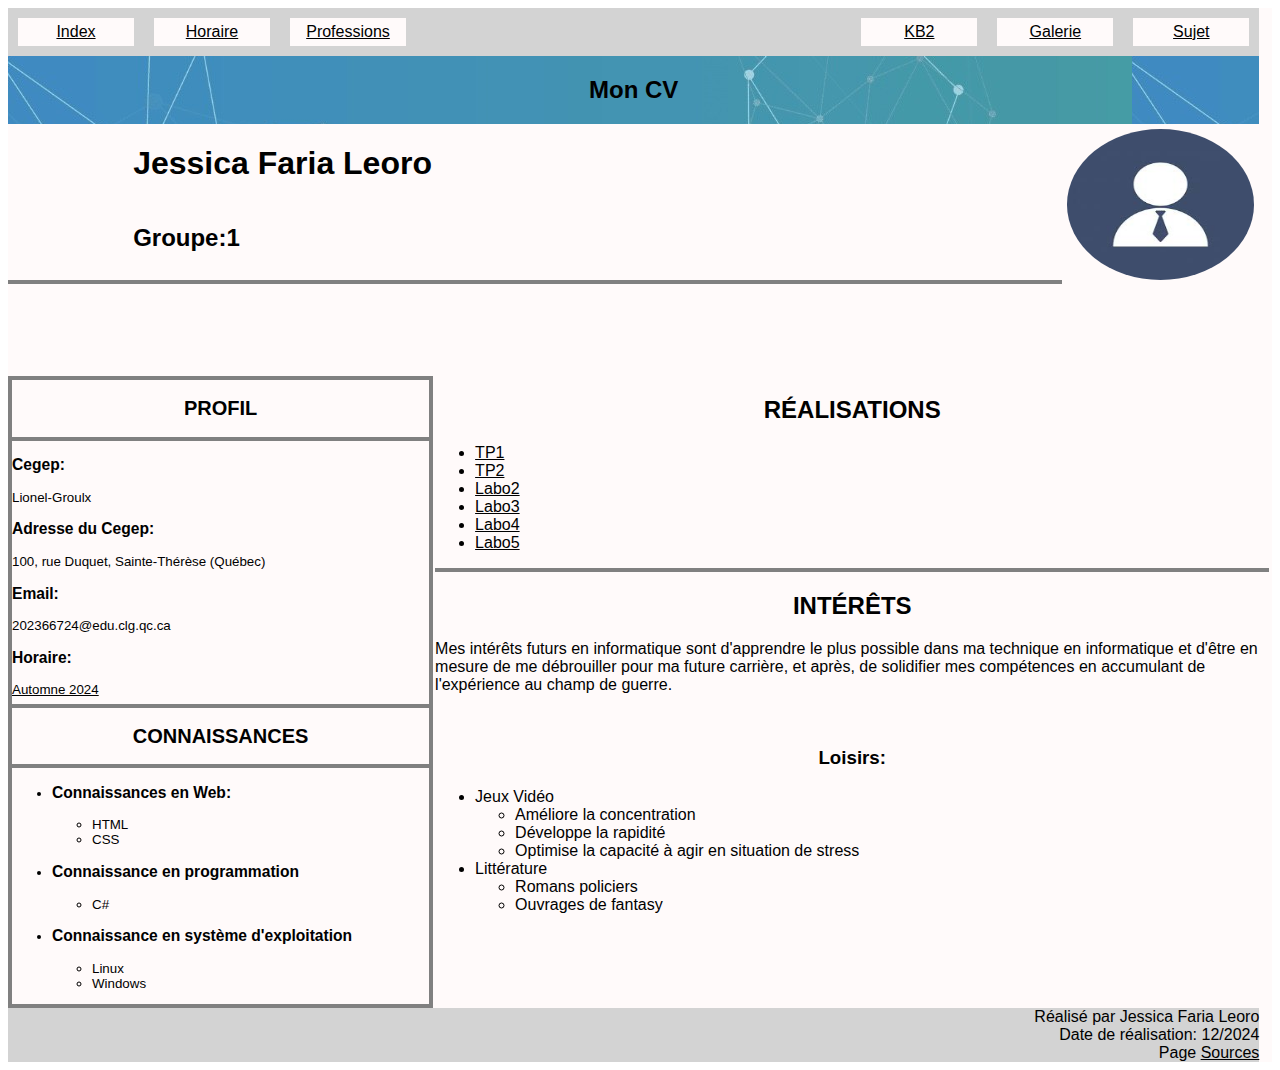
<file: index.html>
<!DOCTYPE html>
<html lang="fr">

<head>
    <meta charset="UTF-8">
    <meta name="viewport" content="width=device-width, initial-scale=1.0">
    <title>CV</title>
    <link rel="stylesheet" href="css/IndexStyles.css">
</head>

<body>
    <div class="grille">
        <nav class="top">
            <a href="index.html" target="self" class="links buttonleft">Index</a>
            <a href="horaire.html" target="_self" class="links buttonleft">Horaire</a>
            <a href="professions.html" target="_self" class="links buttonleft">Professions</a>
            <a href="sujet.html" target="_self" class="links buttonright">Sujet</a>
            <a href="galerie.html" target="_self" class="links buttonright">Galerie</a> 
                       <a href="kb2plus.html" target="_self" class="links buttonright">KB2</a>
        </nav>
        <header class="highcenter">
            <h2>Mon CV</h2>
        </header>
        <main class="center">
            <img src="images/ProfilePic.jpg" alt="chat noir" class="profile">
            <h1 class="nom">Jessica Faria Leoro</h1>
            <br>
            <h2 class="nom">Groupe:1</h2>
            <hr class="line">
        </main>
        <article class="left">
            <h2 class="titre">PROFIL</h2>
            <hr class="line">
            <h3>Cegep:</h3>
            Lionel-Groulx
            <h3>Adresse du Cegep:</h3>
            100, rue Duquet, Sainte-Thérèse (Québec)
            <br>
            <h3>Email:</h3>
            202366724@edu.clg.qc.ca
            <br>
            <h3>Horaire:</h3>
            <a href="horaire.html" target="_self" class="links">Automne 2024</a>
            <hr class="line">
            <h2 class="titre">CONNAISSANCES</h2>
            <hr class="line">
            <ul>
                <li>
                    <h3>Connaissances en Web:</h3>
                    <ul>
                        <li>HTML</li>
                        <li>CSS</li>
                    </ul>
                </li>
                <li>
                    <h3>Connaissance en programmation</h3>
                    <ul>
                        <li>C#</li>
                    </ul>
                </li>
                <li>
                    <h3>Connaissance en système d'exploitation</h3>
                    <ul>
                        <li>Linux</li>
                        <li>Windows</li>
                    </ul>
                </li>
            </ul>
        </article>
        <aside class="right">
            <h2 class="titre">RÉALISATIONS</h2>
            <ul>
                <li><a href="https://sleepysheep05.github.io/TP1/" target="_blank" class="links">TP1</a></li>
                <li><a href="https://sleepysheep05.github.io/TP2/" target="_blank" class="links">TP2</a></li>
                <li><a href="https://sleepysheep05.github.io/Labo2/" target="_blank" class="links">Labo2</a></li>
                <li><a href="https://sleepysheep05.github.io/Labo3/" target="_blank" class="links">Labo3</a></li>
                <li><a href="https://sleepysheep05.github.io/Labo4/" target="_blank" class="links">Labo4</a></li>
                <li><a href="https://sleepysheep05.github.io/Labo5/" target="_blank" class="links">Labo5</a></li>
            </ul>
            <hr class="line">
            <h2 class="titre">INTÉRÊTS</h2>
            <p> Mes intérêts futurs en informatique sont d'apprendre le plus possible dans ma technique en informatique
                et d'être en mesure de me débrouiller pour ma future carrière, et après, de solidifier mes compétences
                en accumulant de l'expérience au champ de guerre.</p>
        <br>
        <h3 class="titre">Loisirs:</h3>
        <ul>
                <li>Jeux Vidéo
               <ul> 
                <li>Améliore la concentration</li>
                <li>Développe la rapidité</li>
                <li>Optimise la capacité à agir en situation de stress</li>
            </ul>
            </li>
            <li>Littérature
            <ul>
                <li>Romans policiers</li>
        <li>Ouvrages de fantasy</li>
    </ul>
</li>
        </ul>
            </aside>
        <footer class="bottom">
            Réalisé par Jessica Faria Leoro
            <br>
            Date de réalisation: 12/2024
            <br>
            Page <a href="sources.html" target="_self" class="links">Sources</a>
        </footer>
    </div>
</body>

</html>
</file>
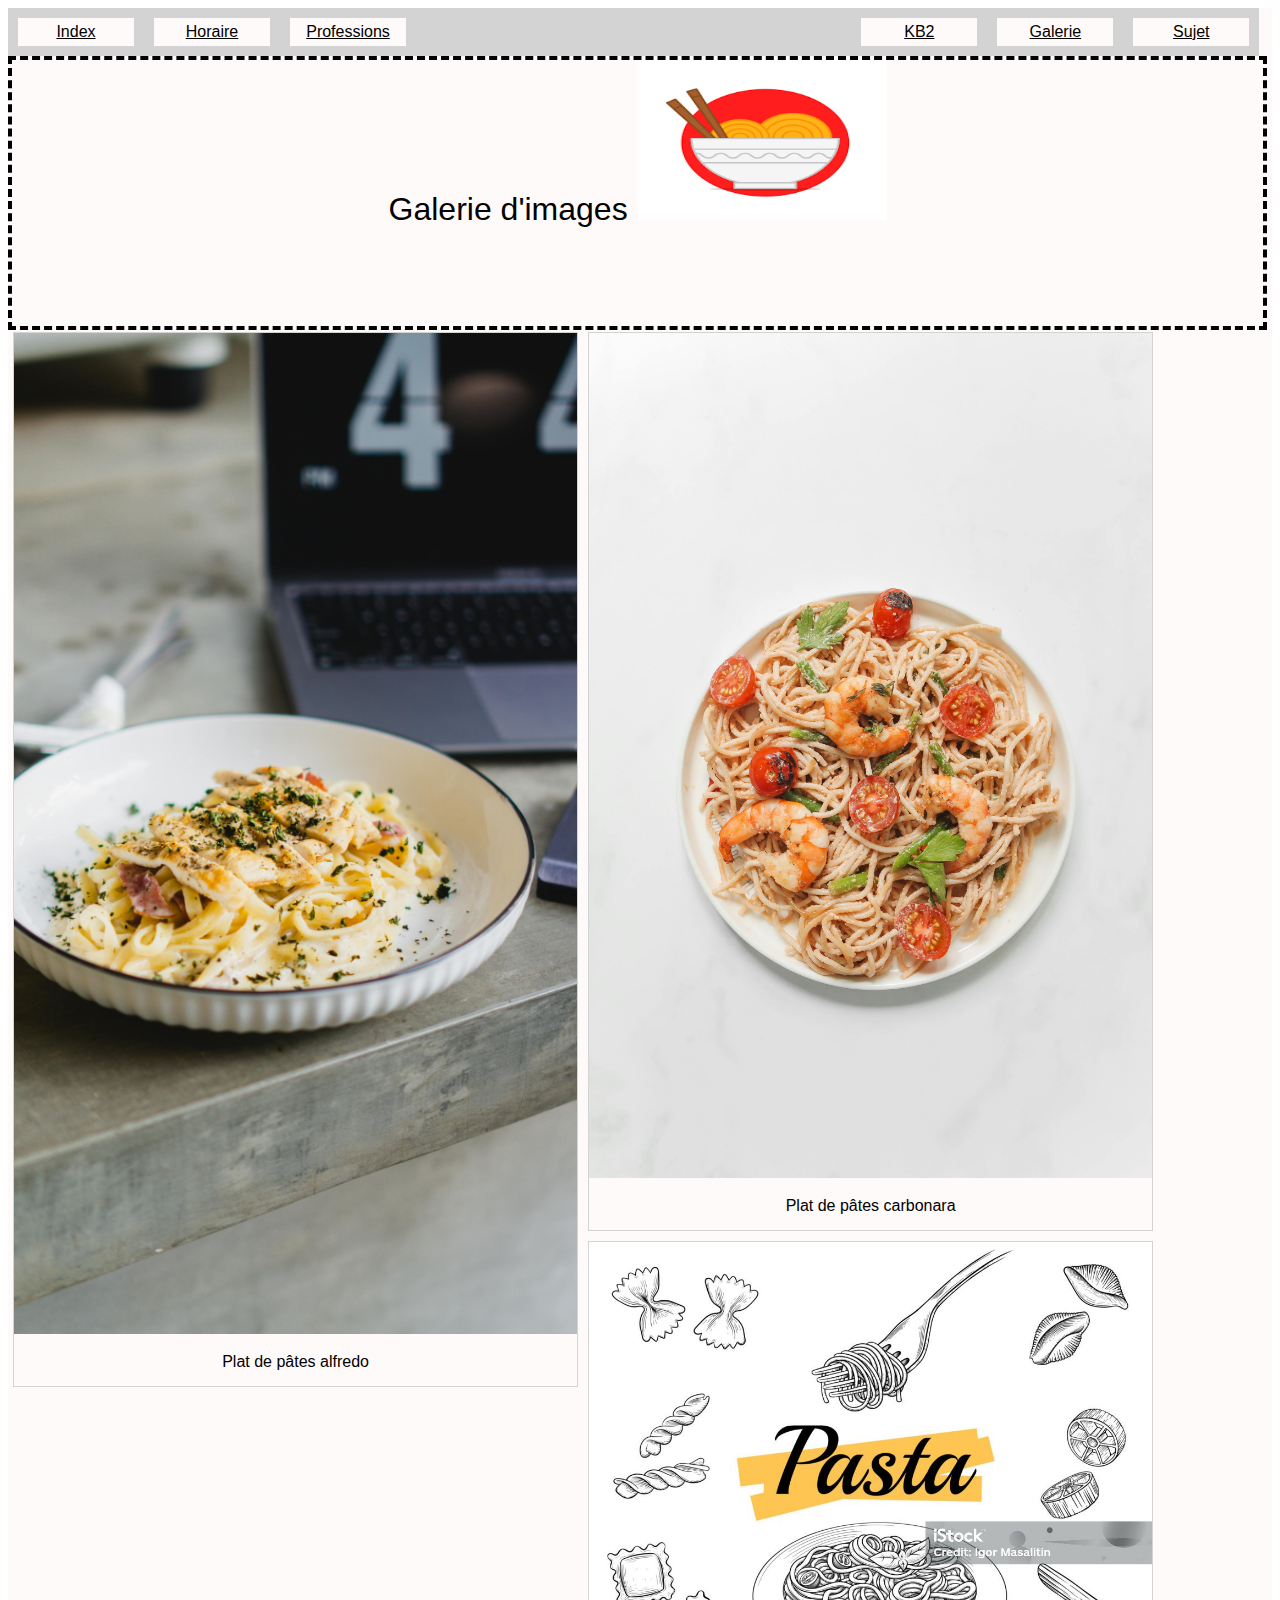
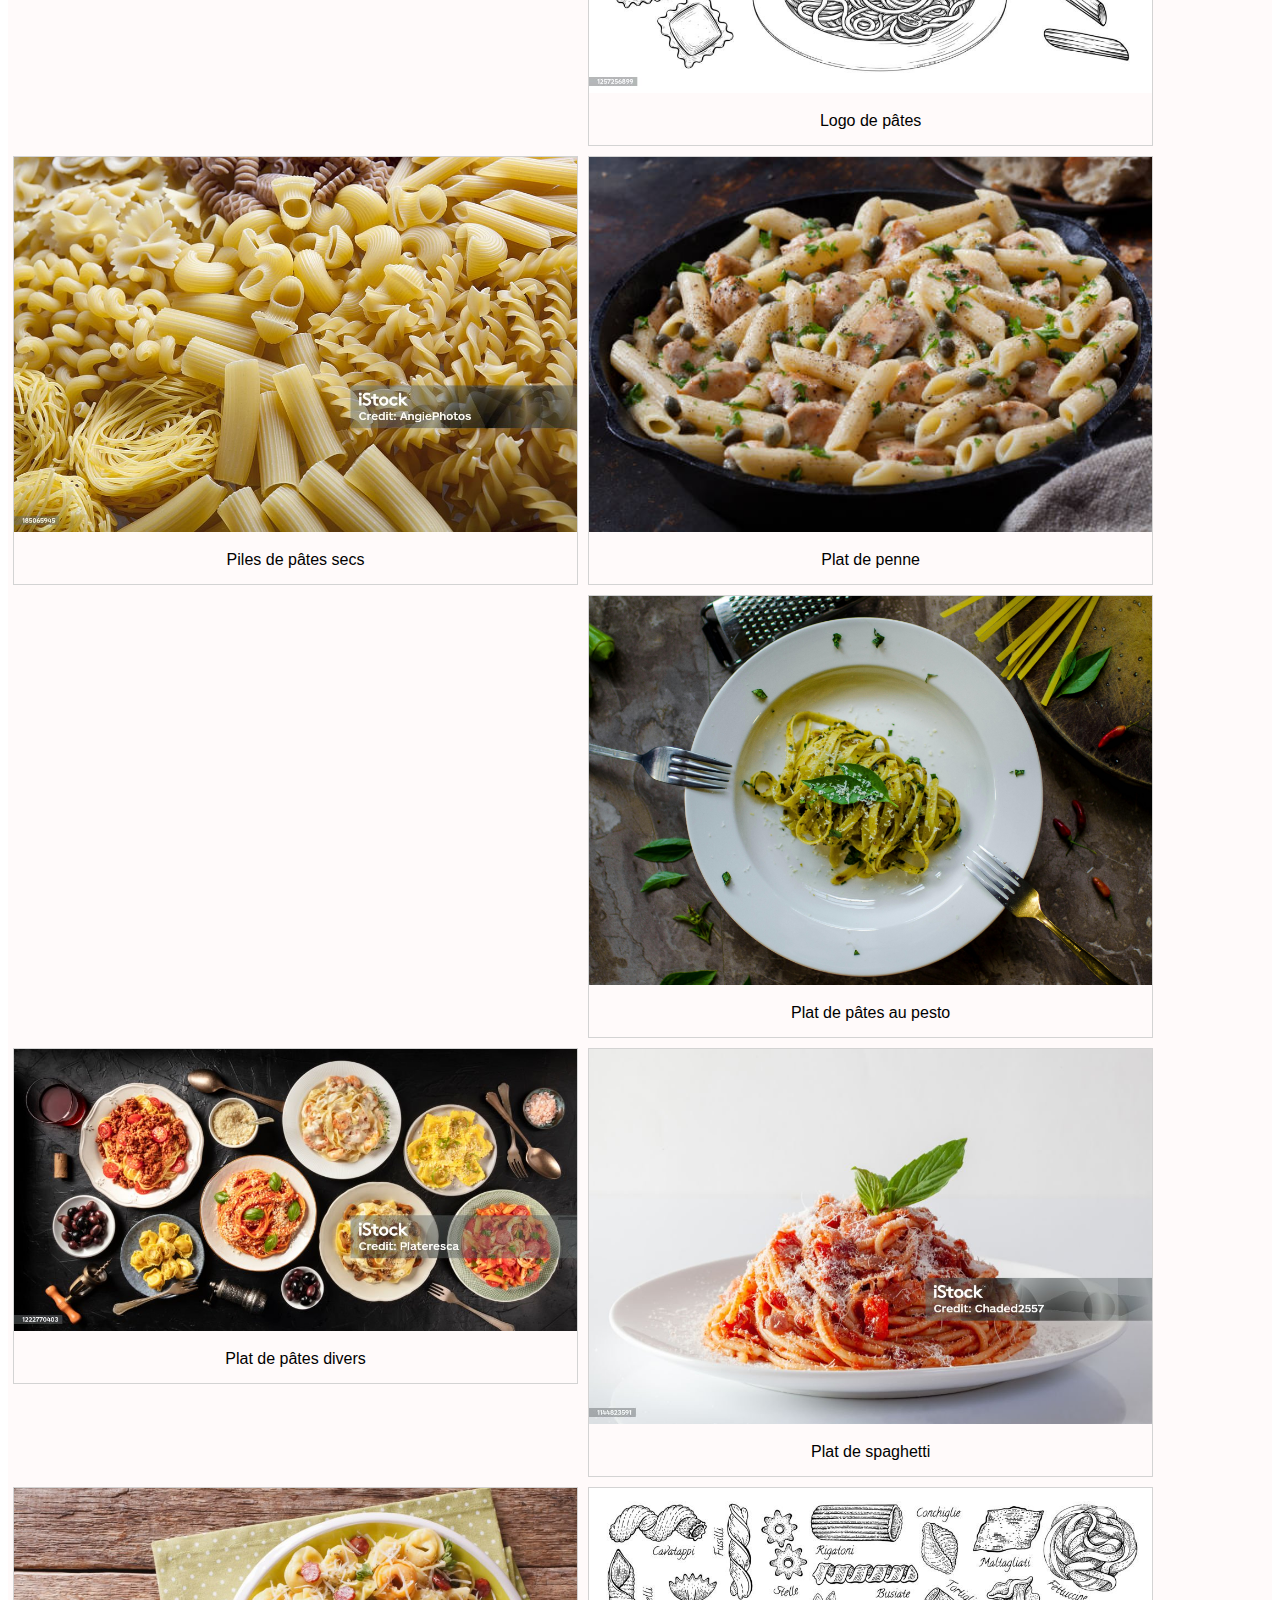
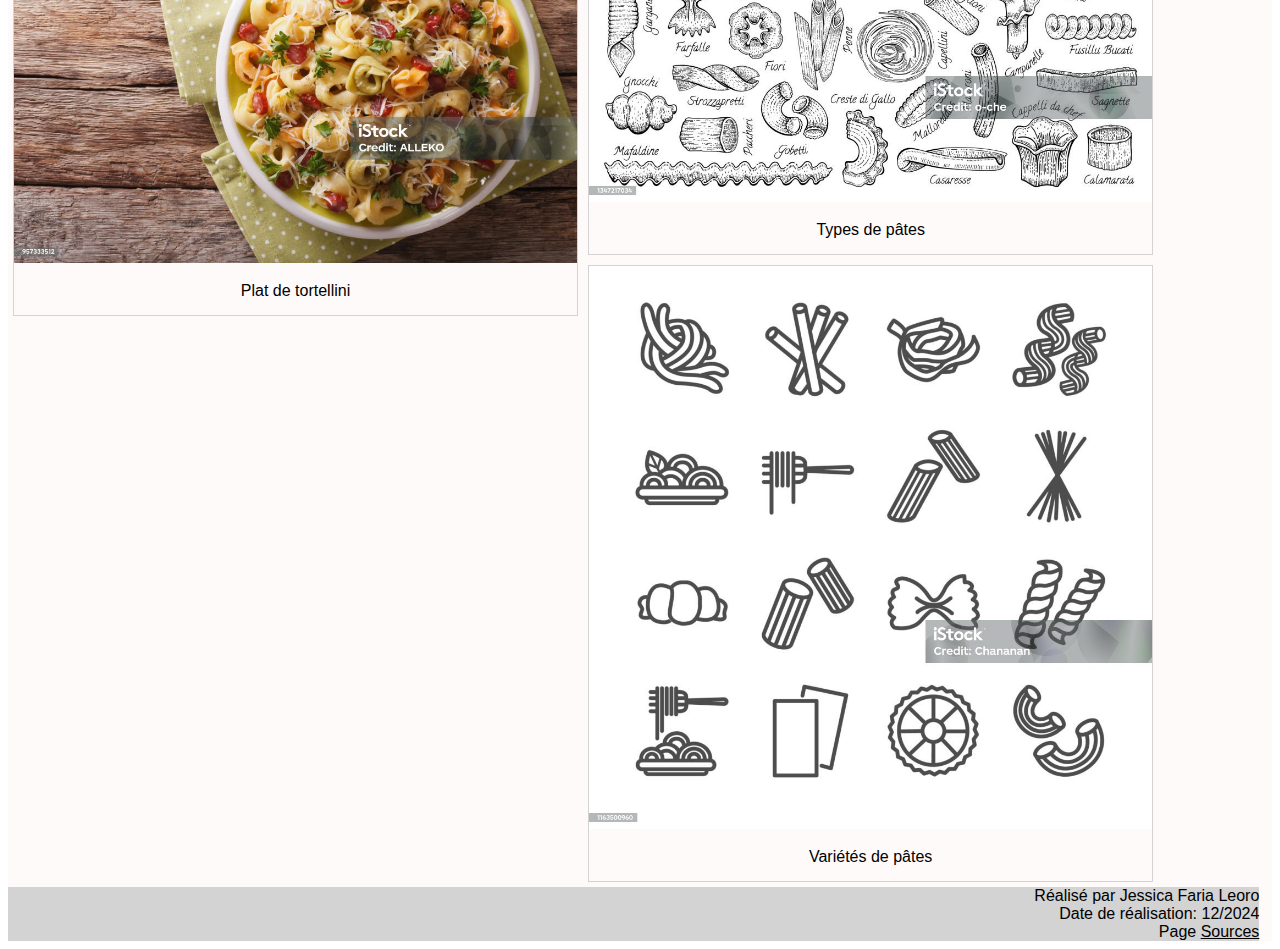
<file: galerie.html>
<!DOCTYPE html>
<html lang="fr">
<head>
    <meta charset="UTF-8">
    <meta name="viewport" content="width=device-width, initial-scale=1.0">
    <title>Galerie</title>
    <link rel="stylesheet" href="css/GalerieStyles.css">
</head>
<body>
    <div class="grille">
        <nav class="top">
            <a href="index.html" target="self" class="links buttonleft">Index</a>
            <a href="horaire.html" target="_self" class="links buttonleft">Horaire</a>
            <a href="professions.html" target="_self" class="links buttonleft">Professions</a>
            <a href="sujet.html" target="_self" class="links buttonright">Sujet</a>
            <a href="galerie.html" target="_self" class="links buttonright">Galerie</a>
                        <a href="kb2plus.html" target="_self" class="links buttonright">KB2</a>
        </nav>
        <header class="upcenter">
          Galerie d'images
        <img src="images/HeaderGalerie.png" alt="icon de nouilles" class="headicon">
        </header>
        <main class="center">
            <div class="galerie">
                  <img src="images/alfredo.jpg" alt="pâtes alfredo">
                <div class="desc">Plat de pâtes alfredo</div>
              </div>
              <div class="galerie">
                <img src="images/carbonara.jpg" alt="pâtes carbonara">
              <div class="desc">Plat de pâtes carbonara</div>
            </div>
            <div class="galerie">
                <img src="images/pastalogo.jpg" alt="pâtes logo">
              <div class="desc">Logo de pâtes</div>
            </div>
            <div class="galerie">
                <img src="images/patessec.jpg" alt="pâtes secs">
              <div class="desc">Piles de pâtes secs</div>
            </div>
            <div class="galerie">
                <img src="images/penne.jpg" alt="pâtes penne">
              <div class="desc">Plat de penne</div>
            </div>
            <div class="galerie">
                <img src="images/pesto.jpg" alt="pâtes pesto">
              <div class="desc">Plat de pâtes au pesto</div>
            </div>
            <div class="galerie">
                <img src="images/platspates.jpg" alt=" plats de pâtes">
              <div class="desc">Plat de pâtes divers</div>
            </div>
            <div class="galerie">
                <img src="images/spaghetti.jpg" alt="spaghetti">
              <div class="desc">Plat de spaghetti</div>
            </div>
            <div class="galerie">
                <img src="images/tortellini.jpg" alt="tortellini">
              <div class="desc">Plat de tortellini</div>
            </div>
            <div class="galerie">
                <img src="images/typepates.jpg" alt="types de pates">
              <div class="desc">Types de pâtes</div>
            </div>
            <div class="galerie">
                <img src="images/varietepates.jpg" alt="varietes de pates">
              <div class="desc">Variétés de pâtes</div>
            </div>
        </main>
        <footer class="bottom">
            Réalisé par Jessica Faria Leoro
            <br>
            Date de réalisation: 12/2024
            <br>
            Page <a href="sources.html" target="_self" class="links">Sources</a>
        </footer>
    </div>
</body>
</html>
</file>
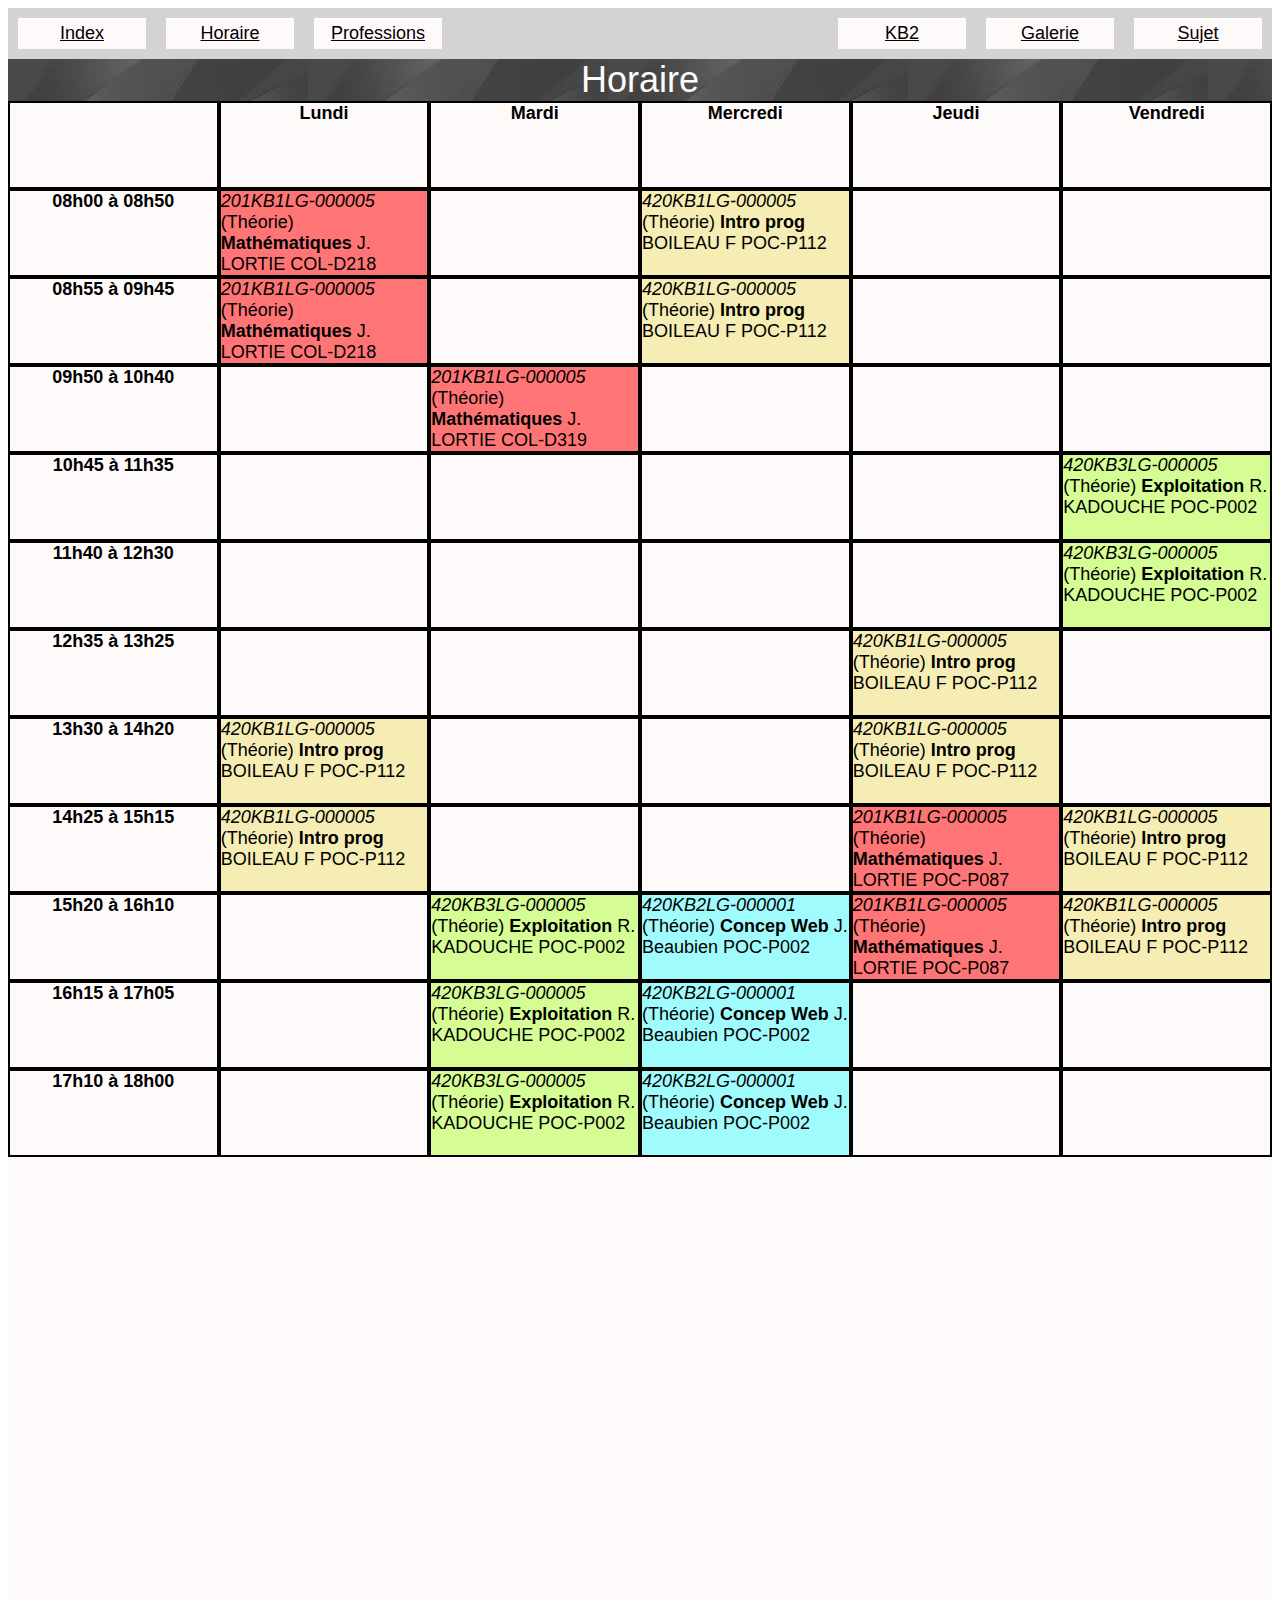
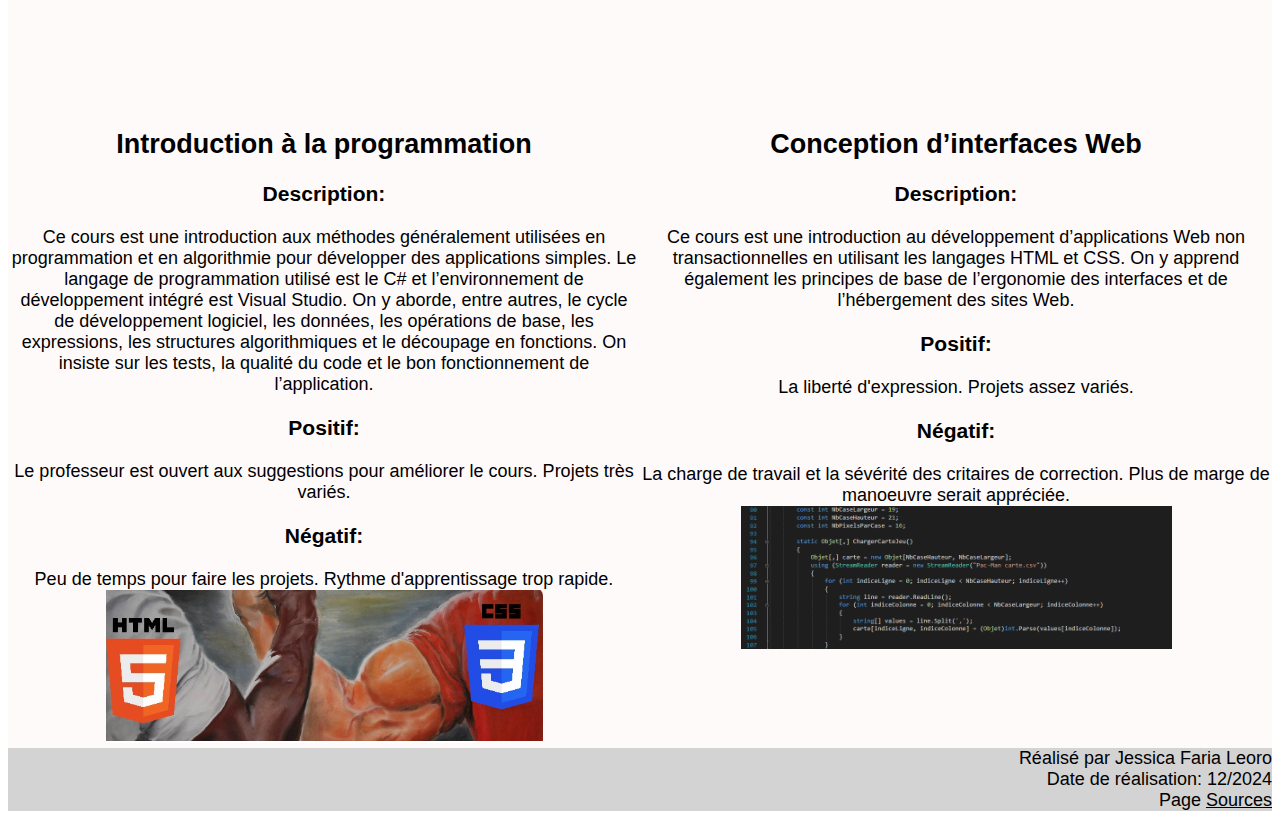
<file: horaire.html>
<!DOCTYPE html>
<html lang="fr">
<head>
    <meta charset="UTF-8">
    <meta name="viewport" content="width=device-width, initial-scale=1.0">
    <title>Horaire</title>
    <link rel="stylesheet" href="css/HoraireStyles.css">
</head>
<body>
    <div class="grille">
        <nav class="top">
            <a href="index.html" target="self" class="links buttonleft">Index</a>
            <a href="horaire.html" target="_self" class="links buttonleft">Horaire</a>
            <a href="professions.html" target="_self" class="links buttonleft">Professions</a>
            <a href="sujet.html" target="_self" class="links buttonright">Sujet</a>
            <a href="galerie.html" target="_self" class="links buttonright">Galerie</a>
                        <a href="kb2plus.html" target="_self" class="links buttonright">KB2</a>
        </nav>
        <header class="upcenter">
            Horaire
        </header>
        <main class="center">
            <div class="secgrid">
                    <div class="day1"></div>
                    <div class="day2 titre">Lundi</div>
                    <div class="day3 titre">Mardi</div>
                    <div class="day4 titre">Mercredi</div>
                    <div class="day5 titre">Jeudi</div>
                    <div class="day6 titre">Vendredi</div>
                    <div class="hour1 titre">08h00      à          08h50</div>
                    <div class="cours1 math"><i>201KB1LG-000005</i> (Théorie)
                        <b>Mathématiques</b>
                        J. LORTIE
                        COL-D218</div>
                        <div class="cours2"></div>
                        <div class="cours3 prog"><i>420KB1LG-000005</i> (Théorie)
                            <b>Intro prog</b>
                            BOILEAU F
                            POC-P112</div>
                        <div class="cours4"></div>
                        <div class="cours5"></div>
                
                
                    <div class="hour2 titre">08h55      à          09h45</div>
                    <div class="cours6 math"><i>201KB1LG-000005</i> (Théorie)
                        <b>Mathématiques</b>
                        J. LORTIE
                        COL-D218</div>
                        <div class="cours7"></div>
                        <div class="cours8 prog"><i>420KB1LG-000005</i> (Théorie)
                            <b>Intro prog</b>
                            BOILEAU F
                            POC-P112</div>
                        <div class="cours9"></div>
                        <div class="cours10"></div>
                
                
                    <div class="hour3 titre">09h50      à          10h40</div>
                    <div class="cours11"></div>
                        <div class="cours12 math"><i>201KB1LG-000005</i> (Théorie)
                            <b>Mathématiques</b>
                            J. LORTIE
                            COL-D319</div>
                        <div class="cours13"></div>
                        <div class="cours14"></div>
                        <div class="cours15"></div>
                
                
                    <div class="hour4 titre">10h45      à          11h35</div>
                    <div class="cours16"></div>
                        <div class="cours17"></div>
                        <div class="cours18"></div>
                        <div class="cours19"></div>
                        <div class="cours20 exp"><i>420KB3LG-000005</i> (Théorie)
                            <b>Exploitation</b>
                            R. KADOUCHE
                            POC-P002</div>
                
                    <div class="hour5 titre">11h40      à          12h30</div>
                    <div class="cours21"></div>
                        <div class="cours22"></div>
                        <div class="cours23"></div>
                        <div class="cours24"></div>
                        <div class="cours25 exp"><i>420KB3LG-000005</i> (Théorie)
                            <b>Exploitation</b>
                            R. KADOUCHE
                            POC-P002</div>
               
                    <div class="hour6 titre">12h35      à          13h25</div>
                    <div class="cours26"></div>
                        <div class="cours27"></div>
                        <div class="cours28"></div>
                        <div class="cours29 prog"><i>420KB1LG-000005</i> (Théorie)
                            <b>Intro prog</b>
                            BOILEAU F
                            POC-P112</div>
                        <div class="cours30"></div>
               
                    <div class="hour7 titre">13h30      à          14h20</div>
                    <div class="cours31 prog"><i>420KB1LG-000005</i> (Théorie)
                        <b>Intro prog</b>
                        BOILEAU F
                        POC-P112</div>
                        <div class="cours32"></div>
                        <div class="cours33"></div>
                        <div class="cours34 prog"><i>420KB1LG-000005</i> (Théorie)
                            <b> Intro prog</b>
                            BOILEAU F
                            POC-P112</div>
                        <div class="cours35"></div>
                
                    <div class="hour8 titre">14h25      à          15h15</div>
                        <div class="cours36 prog"><i>420KB1LG-000005</i> (Théorie)
                            <b>Intro prog</b>
                            BOILEAU F
                            POC-P112</div>
                        <div class="cours37"></div>
                        <div class="cours38"></div>
                        <div class="cours39 math"><i>201KB1LG-000005</i> (Théorie) <b>Mathématiques</b> J. LORTIE POC-P087</div>
                        <div class="cours40 prog"><i>420KB1LG-000005</i> (Théorie)
                            <b>Intro prog</b>
                            BOILEAU F
                            POC-P112</div>
                    
                        <div class="hour9 titre">15h20      à          16h10</div>
                        <div class="cours41"></div>
                        <div class="cours42 exp"><i>420KB3LG-000005</i> (Théorie)
                            <b> Exploitation</b>
                            R. KADOUCHE
                            POC-P002</div>
                        <div class="cours43 web"><i>420KB2LG-000001</i> (Théorie)
                            <b>Concep Web</b>
                            J. Beaubien
                            POC-P002</div>
                        <div class="cours44 math"><i>201KB1LG-000005</i> (Théorie)
                            <b>Mathématiques</b>
                            J. LORTIE
                            POC-P087</div>
            <div class="cours45 prog"><i>420KB1LG-000005</i> (Théorie)
                <b>Intro prog</b>
                BOILEAU F
                POC-P112</div>
            
                    <div class="hour10 titre">16h15      à          17h05</div>
                        <div class="cours46"></div>
                        <div class="cours47 exp"><i>420KB3LG-000005</i> (Théorie)
                            <b>Exploitation</b>
                            R. KADOUCHE
                            POC-P002</div>
                        <div class="cours48 web"><i>420KB2LG-000001</i> (Théorie)
                            <b>Concep Web</b>
                            J. Beaubien
                            POC-P002</div>
                        <div class="cours49"></div>
               <div class="cours50"></div>

                    <div class="hour11 titre">17h10      à          18h00</div>
                        <div class="cours51"></div>
                       <div class="cours52 exp"><i>420KB3LG-000005</i> (Théorie)
                        <b>Exploitation</b>
                        R. KADOUCHE
                        POC-P002</div>
                        <div class="cours53 web"><i>420KB2LG-000001</i> (Théorie)
                            <b> Concep Web</b>
                            J. Beaubien
                            POC-P002</div>
                        <div class="cours54"></div>
                        <div class="cours55"></div>
            </div>
        </main>
        <aside class="right">
            <h2>Introduction à la programmation</h2>
<h3>Description:</h3>Ce cours est une introduction aux méthodes généralement utilisées en programmation
et en algorithmie pour développer des applications simples. Le langage de
programmation utilisé est le C# et l’environnement de développement intégré est
Visual Studio. On y aborde, entre autres, le cycle de développement logiciel, les
données, les opérations de base, les expressions, les structures algorithmiques et le
découpage en fonctions. On insiste sur les tests, la qualité du code et le bon
fonctionnement de l’application. 
<h3>Positif:</h3>Le professeur est ouvert aux suggestions pour améliorer le cours. Projets très variés.
<h3>Négatif:</h3>Peu de temps pour faire les projets. Rythme d'apprentissage trop rapide. 
<br>
<img src="images/Web.png" alt="image des logos de html et css">
        </aside>
        <article class="left">
            <h2>Conception d’interfaces Web</h2>
<h3>Description:</h3>Ce cours est une introduction au développement d’applications Web non transactionnelles en utilisant les
langages HTML et CSS. On y apprend également les principes de base de l’ergonomie des interfaces et de
l’hébergement des sites Web.
<h3>Positif:</h3>La liberté d'expression. Projets assez variés.
<h3>Négatif:</h3>La charge de travail et la sévérité des critaires de correction. Plus de marge de manoeuvre serait appréciée.
<br>
<img src="images/Prog.png" alt="image d'une partie de code c#">        
</article>
        <footer class="bottom">
            Réalisé par Jessica Faria Leoro
            <br>
            Date de réalisation: 12/2024
            <br>
            Page <a href="sources.html" target="_self" class="links">Sources</a>
        </footer>
    </div>
</body>
</html>
</file>
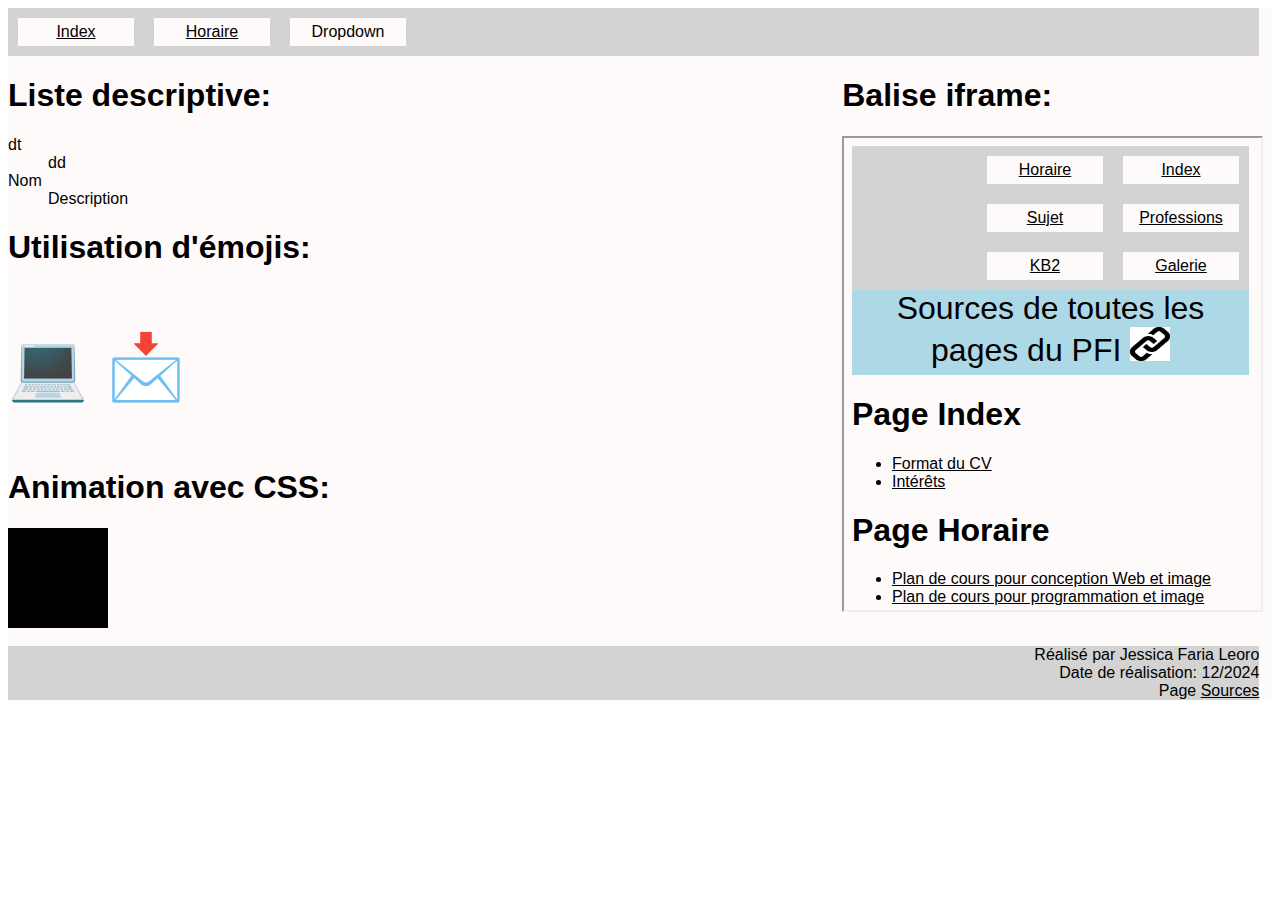
<file: kb2plus.html>
<!DOCTYPE html>
<html lang="fr">
<head>
    <meta charset="UTF-8">
    <meta name="viewport" content="width=device-width, initial-scale=1.0">
    <title>KB2Plus</title>
    <link rel="stylesheet" href="css/Kb2Styles.css">
</head>
<body>
    <div class="grille">
        <nav class="top">
            <a href="index.html" target="self" class="links buttonleft">Index</a>
            <a href="horaire.html" target="_self" class="links buttonleft">Horaire</a>
           <div class="drop">
            <div class="navbutton">
                Dropdown
            </div>
            <div class="insidedrop">
            <a href="professions.html" target="_self" class="links buttonleft">Professions</a>
            <a href="sujet.html" target="_self" class="links buttonright">Sujet</a>
            <a href="galerie.html" target="_self" class="links buttonright">Galerie</a>            
            <a href="kb2plus.html" target="_self" class="links buttonright">KB2</a>
       </div> 
    </div>
    </nav>
        <main class="center">
           <h1>Liste descriptive:</h1> 
            <dl>
                <dt>dt</dt>
                <dd>dd</dd>
                <dt>Nom</dt>
                <dd>Description</dd>
              </dl>
              <h1>Utilisation d'émojis:</h1>
              <p class="emoji">&#128187;  &#128233;</p>
              <h1>Animation avec CSS:</h1>
              <div class="colorbox">HEY!!!</div>
              <br>
        </main>
        <aside>
           <h1> Balise iframe:</h1>
            <iframe src="sources.html" title="Sources" class="right"></iframe>
        </aside>
        <footer class="bottom">
            Réalisé par Jessica Faria Leoro
            <br>
            Date de réalisation: 12/2024
            <br>
            Page <a href="sources.html" target="_self" class="links">Sources</a>
        </footer>
    </div>
</body>
</html>
</file>
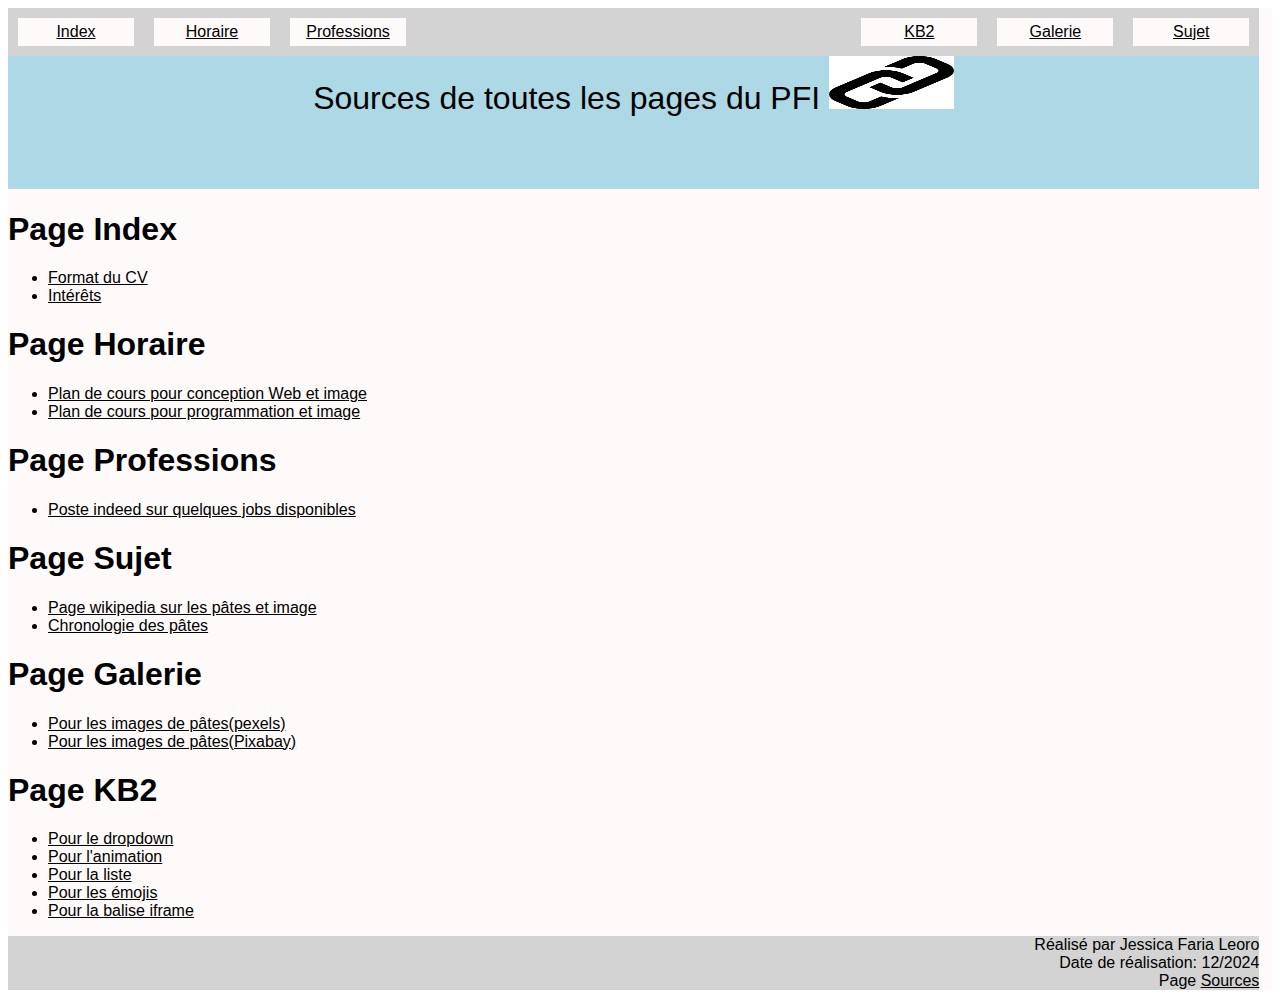
<file: sources.html>
<!DOCTYPE html>
<html lang="fr">
<head>
    <meta charset="UTF-8">
    <meta name="viewport" content="width=device-width, initial-scale=1.0">
    <title>Sources</title>
    <link rel="stylesheet" href="css/SourcesStyles.css">
</head>
<body>
    <div class="grille">
        <nav class="top">
            <a href="index.html" target="self" class="links buttonleft">Index</a>
            <a href="horaire.html" target="_self" class="links buttonleft">Horaire</a>
            <a href="professions.html" target="_self" class="links buttonleft">Professions</a>
            <a href="sujet.html" target="_self" class="links buttonright">Sujet</a>
            <a href="galerie.html" target="_self" class="links buttonright">Galerie</a>            
            <a href="kb2plus.html" target="_self" class="links buttonright">KB2</a>
        </nav>
        <header class="upcenter">
            Sources de toutes les pages du PFI
        <img src="images/linklogo.png" alt="image de chaine">
    </header>
        <main class="center">
            <h1>
                Page Index
            </h1>
            <ul>
                <li><a href="https://modele-cv.com/simple/" target="_blank" class="links">Format du CV</a></li>
           <li><a href="https://zety.fr/blog/centres-interet-cv#1" target="_blank" class="links">Intérêts</a></li> 
        </ul>
        <h1>
            Page Horaire
        </h1>
        <ul>
            <li><a href="https://clg.moodle.decclic.qc.ca/pluginfile.php/896352/mod_resource/content/1/PlanA2024-420KB2-LG_JimmyBeaubien.pdf" target="_blank" class="links">Plan de cours pour conception Web et image</a></li>
       <li><a href="https://clg.moodle.decclic.qc.ca/pluginfile.php/326520/mod_resource/content/12/420-KB1-LG%20PlanDeCours2024.pdf" target="_blank" class="links">Plan de cours pour programmation et image</a></li> 
    </ul>
        <h1>Page Professions</h1>
        <ul>
            <li><a href="https://www.indeed.com/career-advice/finding-a-job/types-of-programming-jobs" target="_blank" class="links">Poste indeed sur quelques jobs disponibles</a></li>
        </ul>
        <h1>Page Sujet</h1>
        <ul>
            <li><a href="https://fr.wikipedia.org/wiki/P%C3%A2tes_alimentaires" class="links" target="_blank">Page wikipedia sur les pâtes et image</a></li>
            <li><a href="https://ilovepasta.org/wp-content/uploads/2017/09/NPA-History-Timeline.pdf" class="links" target="_blank">Chronologie des pâtes</a></li>
        </ul>
        <h1>Page Galerie</h1>
        <ul>
            <li><a href="https://www.pexels.com/search/pasta/" target="_blank" class="links">Pour les images de pâtes(pexels)</a></li>
        <li><a href="https://www.istockphoto.com/fr/search/2/image?mediatype=&phrase=pasta&page=2" target="_blank" class="links">Pour les images de pâtes(Pixabay)</a></li>
        </ul>
        <h1>Page KB2</h1>
        <ul>
            <li><a href="https://www.w3schools.com/howto/howto_css_dropdown.asp" target="_blank" class="links">Pour le dropdown</a></li>
        <li><a href="https://www.w3schools.com/css/css3_animations.asp" target="_blank" class="links">Pour l'animation</a></li>
        <li><a href="https://www.w3schools.com/html/html_lists.asp" target="_blank" class="links">Pour la liste</a></li>
        <li><a href="https://www.w3schools.com/html/html_emojis.asp" target="_blank" class="links">Pour les émojis</a></li>
        <li><a href="https://www.w3schools.com/html/html_iframe.asp" target="_blank" class="links">Pour la balise iframe</a></li>
    </ul>
        </main>
        <footer class="bottom">
            Réalisé par Jessica Faria Leoro
            <br>
            Date de réalisation: 12/2024
            <br>
            Page <a href="sources.html" target="_self" class="links">Sources</a>
        </footer>
    </div>
</body>
</html>
</file>
<file: css/IndexStyles.css>
.grille {
    display: grid;
    grid-template-rows: min-content min-content 2fr 5fr min-content;
    grid-template-columns: 33% 33% 33%;
    grid-template-areas:
        "nav nav nav"
        "header header header"
        "main main main"
        "article aside aside"
        "footer footer footer";
    width: 100%;
    font-family:'Segoe UI', Tahoma, Geneva, Verdana, sans-serif;
background-color:snow;
}

.top {
    grid-area: nav;
    background-color: lightgray;
    width: 100%;
    height: 100%;
}

.highcenter {
    grid-area: header;
    width: 100%;
    text-align: center;
    background-image:url(../images/HeaderIndex.jpg) ;
}

.center {
    grid-area: main;
    width: 100%;
}

.left {
    grid-area: article;
    width: 100%;
    border: 4px solid gray;
    font-size:smaller;
}

.right {
    grid-area: aside;
    width: 100%;
    margin-left: 10px;
}

.bottom {
    grid-area: footer;
    width: 100%;
    background-color: lightgray;
    text-align: right;
}

a:hover {
    color: blue;
}

.links {
    color: black;
}
.buttonleft{
    background-color: snow;
    float: left;
    margin: 10px;
    padding: 5px 10px;
    min-width: 6em;
    text-align: center;
}
.buttonright{
    background-color: snow;
    float: right;
    margin: 10px;
    padding: 5px 10px;
    min-width: 6em;
    text-align: center;
}
.profile
{
    width: 15%;
    height: 60%;
    border-radius: 50%;
float: right;
    margin: 5px;
}
.nom
{
    display:inline-block;
    margin-left: 10%;
}
.line
{
    border: 2px solid gray;
}
.titre
{
    text-align: center;
}
@media screen and (width < 400px){
.grille{
    grid-template-rows: 1fr min-content 1fr 3fr 3fr min-content;
    grid-template-columns: 3fr;
    grid-template-areas:
        "nav"
        "header"
        "main"
        "article"
        "aside"
        "footer";
    width: 100%;
    font-family:'Segoe UI', Tahoma, Geneva, Verdana, sans-serif;
background-color:snow;
}
.buttonleft{
float: right;
}
    .profile{
        display: block;
 width: 40%;
    height: 20%;
    border-radius: 50%;
    margin: 5px 70px;
    justify-content: center;
    }
}
</file>
<file: css/GalerieStyles.css>
.grille {
    display: grid;
    grid-template-rows: min-content min-content 5fr min-content;
    grid-template-columns: 33% 33% 33%;
    grid-template-areas:
        "nav nav nav"
        "header header header"
        "main main main"
        "footer footer footer";
    width: 100%;
    font-family:'Segoe UI', Tahoma, Geneva, Verdana, sans-serif;
background-color:snow;
}

.top {
    grid-area: nav;
    background-color: lightgray;
    width: 100%;
    height: 100%;
}
.upcenter{
    grid-area: header;
    width: 100%;
    height: 100%;
    text-align: center;
    font-size: 2em;
    border: 4px dashed black;
}
.headicon{
    width: 20%;
    height: 60%;
}
.center {
    grid-area: main;
    width: 100%;
    text-align: left;
    margin-top: 5px;
}

.bottom {
    grid-area: footer;
    width: 100%;
    background-color: lightgray;
    text-align: right;
}

a:hover {
    color: blue;
}

.links {
    color: black;
}
.buttonleft{
    background-color: snow;
    float: left;
    margin: 10px;
    padding: 5px 10px;
    min-width: 6em;
    text-align: center;
}
.buttonright{
    background-color: snow;
    float: right;
    margin: 10px;
    padding: 5px 10px;
    min-width: 6em;
    text-align: center;
}
div.galerie {
    margin: 5px;
    border: 1px solid lightgray;
    float: left;
    width: 45%;
  }
  
  div.galerie:hover {
    border: 1px solid gray;
  }
  
  div.galerie img {
    width: 100%;
    height: auto;
  }
  
  div.desc {
    padding: 15px;
    text-align: center;
  }
@media screen and (width < 800px){
    .grille {
        display: grid;
        grid-template-rows: min-content min-content 5fr min-content;
        grid-template-columns: 100%;
        grid-template-areas:
            "nav"
            "header"
            "main"
            "footer";
        width: 100%;
        font-family:'Segoe UI', Tahoma, Geneva, Verdana, sans-serif;
    background-color:snow;
    }
    .buttonleft{
        float: right;
    }
}
</file>
<file: css/HoraireStyles.css>
.grille {
    display: grid;
    grid-template-rows: min-content min-content 5fr 2fr min-content;
    grid-template-columns:1fr 1fr 1fr 1fr 1fr 1fr;
    grid-template-areas:
        "nav nav nav nav nav nav"
        "header header header header header header"
        "main main main main main main"
        "aside aside aside article article article"
        "footer footer footer footer footer footer";
    width: 100%;
    font-family:'Segoe UI', Tahoma, Geneva, Verdana, sans-serif;
background-color:snow;
font-size: large;
}

.top {
    grid-area: nav;
    background-color: lightgray;
    width: 100%;
    height: 100%;
}
.upcenter{
    grid-area: header;
    width: 100%;
    height: 100%;
    text-align: center;
    font-size: 2em;
    background-image: url(../images/HeaderHoraire.jpg);
    color: snow;
}
.right{
    grid-area: aside;
    text-align: center;
}

.center {
    grid-area: main;
    width: 100%;
}

.left{
    grid-area: article;
    text-align: center;
}

.bottom {
    grid-area: footer;
    width: 100%;
    background-color: lightgray;
    text-align: right;
}

a:hover {
    color: blue;
}

.links {
    color: black;
}
.buttonleft{
    background-color: snow;
    float: left;
    margin: 10px;
    padding: 5px 10px;
    min-width: 6em;
    text-align: center;
}
.buttonright{
    background-color: snow;
    float: right;
    margin: 10px;
    padding: 5px 10px;
    min-width: 6em;
    text-align: center;
}

.titre
{
    text-align: center;
    font-weight: bolder;
    font-size: large;
}
.web{
    background-color: rgba(0, 255, 255, 0.371);
}
.math{
    background-color: rgba(255, 0, 0, 0.532);
}
.prog{
    background-color:rgba(240, 230, 140, 0.64);
}
.exp{
background-color: rgba(172, 255, 47, 0.504);
}
.secgrid > *{
border: 2px black solid;
border-collapse: collapse;
}
.secgrid{
    display: grid;
    grid-template-rows: repeat(12, 1fr);
    grid-template-columns:1fr 1fr 1fr 1fr 1fr 1fr;
    grid-template-areas:
    "day1 day2 day3 day4 day5 day6"
    "hour1 cours1 cours2 cours3 cours4 cours5"
    "hour2 cours6 cours7 cours8 cours9 cours10"
    "hour3 cours11 cours12 cours13 cours14 cours15"
    "hour4 cours16 cours17 cours18 cours19 cours20"
    "hour5 cours21 cours22 cours23 cours24 cours25"
    "hour6 cours26 cours27 cours28 cours29 cours30"
    "hour7 cours31 cours32 cours33 cours34 cours35"
    "hour8 cours36 cours37 cours38 cours39 cours40"
    "hour9 cours41 cours42 cours43 cours44 cours45"
    "hour10 cours46 cours47 cours48 cours49 cours50"
    "hour11 cours51 cours52 cours53 cours54 cours55";
    width: 100%;
}
.day1{
grid-area: day1;
}
.day2{
    grid-area: day2;
}
.day3{
    grid-area: day3;
    }
    .day4{
        grid-area: day4;
        }
        .day5{
            grid-area: day5;
            }
            .day6{
                grid-area: day6;
                }
.cours1{
    grid-area: cours1;
}.cours2{
    grid-area: cours2;
}.cours3{
    grid-area: cours3;
}.cours4{
    grid-area: cours4;
}.cours5{
    grid-area: cours5;
}.cours6{
    grid-area: cours6;
}.cours7{
    grid-area: cours7;
}.cours8{
    grid-area: cours8;
}.cours9{
    grid-area: cours9;
}.cours10{
    grid-area: cours10;
}.cours11{
    grid-area: cours11;
}.cours12{
    grid-area: cours12;
}.cours13{
    grid-area: cours13;
}
.cours14{
    grid-area: cours14;
}.cours15{
    grid-area: cours15;
}.cours16{
    grid-area: cours16;
}.cours17{
    grid-area: cours17;
}.cours18{
    grid-area: cours18;
}.cours19{
    grid-area: cours19;
}.cours20{
    grid-area: cours20;
}.cours21{
    grid-area: cours21;
}.cours22{
    grid-area: cours22;
}.cours23{
    grid-area: cours23;
}.cours24{
    grid-area: cours24;
}.cours25{
    grid-area: cours25;
}.cours26{
    grid-area: cours26;
}.cours27{
    grid-area: cours27;
}.cours28{
    grid-area: cours28;
}.cours29{
    grid-area: cours29;
}.cours30{
    grid-area: cours30;
}.cours31{
    grid-area: cours31;
}.cours32{
    grid-area: cours32;
}.cours33{
    grid-area: cours33;
}.cours34{
    grid-area: cours34;
}.cours35{
    grid-area: cours35;
}.cours35{
    grid-area: cours35;
}.cours36{
    grid-area: cours36;
}.cours37{
    grid-area: cours37;
}.cours38{
    grid-area: cours38;
}.cours39{
    grid-area: cours39;
}.cours40{
    grid-area: cours40;
}.cours41{
    grid-area: cours41;
}.cours42{
    grid-area: cours42;
}.cours43{
    grid-area: cours43;
}.cours44{
    grid-area: cours44;
}.cours45{
    grid-area: cours45;
}.cours46{
    grid-area: cours46;
}.cours47{
    grid-area: cours47;
}.cours48{
    grid-area: cours48;
}.cours49{
    grid-area: cours49;
}.cours50{
    grid-area: cours50;
}.cours51{
    grid-area: cours51;
}.cours52{
    grid-area: cours52;
}.cours53{
    grid-area: cours53;
}.cours54{
    grid-area: cours54;
}.cours55{
    grid-area: cours55;
}
.hour1{
    grid-area: hour1;
}
.hour2{
    grid-area: hour2;
}
.hour3{
    grid-area: hour3;
}
.hour4{
    grid-area: hour4;
}.hour5{
    grid-area: hour5;
}.hour6{
    grid-area: hour6;
}.hour7{
    grid-area: hour7;
}.hour8{
    grid-area: hour8;
}.hour9{
    grid-area: hour9;
}.hour10{
    grid-area: hour10;
}.hour11{
    grid-area: hour11;
}

@media screen and (width < 800px){
    .grille{
        grid-template-rows: min-content min-content 8fr 2fr 2fr min-content;
        grid-template-columns: 3fr;
        grid-template-areas:
            "nav"
            "header"
            "main"
            "article"
            "aside"
            "footer";
        width: 100%;
        font-family:'Segoe UI', Tahoma, Geneva, Verdana, sans-serif;
    background-color:snow;
    font-size: medium;
    }
    .buttonleft{
        float: right;
    }
}
</file>
<file: css/Kb2Styles.css>
.grille {
    display: grid;
    grid-template-rows: min-content 5fr min-content;
    grid-template-columns: 33% 33% 33%;
    grid-template-areas:
        "nav nav nav"
        "main main aside"
        "footer footer footer";
    width: 100%;
    font-family:'Segoe UI', Tahoma, Geneva, Verdana, sans-serif;
background-color:snow;
}

.top {
    grid-area: nav;
    background-color: lightgray;
    width: 100%;
    height: 100%;
}

.center {
    grid-area: main;
    width: 100%;
    text-align: left;
}
.right{
    grid-area: aside;
    width: 100%;
    height: 80%;
}
.bottom {
    grid-area: footer;
    width: 100%;
    background-color: lightgray;
    text-align: right;
}

a:hover {
    color: blue;
}

.links {
    color: black;
}
.buttonleft{
    background-color: snow;
    float: left;
    margin: 10px;
    padding: 5px 10px;
    min-width: 6em;
    text-align: center;
}
.buttonright{
    background-color: snow;
    float: right;
    margin: 10px;
    padding: 5px 10px;
    min-width: 6em;
    text-align: center;
}
.drop{
    float: left;
    overflow: hidden;
    background-color: snow;
    margin: 10px;
    padding: 5px 10px;
    min-width: 6em;
    text-align: center;
}
.navbutton .drop{
    background-color: snow;
    margin: 10px;
    padding: 5px 10px;
    min-width: 6em;
    text-align: center;
}
.insidedrop{
    display: none;
    position: absolute;
    background-color: snow;
}
.insidedrop a {
    float: none;
    color: black;
    padding: 12px 16px;
    text-decoration: none;
    display: block;
    text-align: left;
  }
.insidedrop a:hover {
    background-color: lightgray;
    color: blue;
  }
.drop:hover .insidedrop {
    display: block;
  }
.emoji{
font-size: 4em;
}
@keyframes box {
    0%   {background-color: red;}
    20%  {background-color: yellow;}
    40%  {background-color: blue;}
    60% {background-color: green;}
    80% {background-color: pink;}
    100% {background-color: brown;}
  }
.colorbox{
    width: 100px;
    height: 100px;
    background-color: black;
    animation-name: box;
    animation-duration: 4s;
    animation-delay: 1s;
    animation-iteration-count: infinite;
    text-align: center;
}
@media screen and (width < 800px){
    .grille {
        display: grid;
        grid-template-rows: min-content 5fr 3fr min-content;
        grid-template-columns: 2fr;
        grid-template-areas:
            "nav"
            "main"
            "aside"
            "footer";
        width: 100%;
        font-family:'Segoe UI', Tahoma, Geneva, Verdana, sans-serif;
    background-color:snow;
    }
}
</file>
<file: css/SourcesStyles.css>
.grille {
    display: grid;
    grid-template-rows: min-content min-content 5fr min-content;
    grid-template-columns: 33% 33% 33%;
    grid-template-areas:
        "nav nav nav"
        "header header header"
        "main main main"
        "footer footer footer";
    width: 100%;
    font-family:'Segoe UI', Tahoma, Geneva, Verdana, sans-serif;
background-color:snow;
}

.top {
    grid-area: nav;
    background-color: lightgray;
    width: 100%;
    height: 100%;
}
.upcenter{
    grid-area: header;
    text-align: center;
    font-size: 2em;
    background-color: lightblue;
}
.center {
    grid-area: main;
    width: 100%;
    text-align: left;
}

.bottom {
    grid-area: footer;
    width: 100%;
    background-color: lightgray;
    text-align: right;
}

a:hover {
    color: blue;
}

.links {
    color: black;
}
.buttonleft{
    background-color: snow;
    float: left;
    margin: 10px;
    padding: 5px 10px;
    min-width: 6em;
    text-align: center;
}
.buttonright{
    background-color: snow;
    float: right;
    margin: 10px;
    padding: 5px 10px;
    min-width: 6em;
    text-align: center;
}
img{
    width: 10%;
    height: 40%;
}
@media screen and (width < 800px){
.buttonleft{
    float: right;
}
}
</file>
